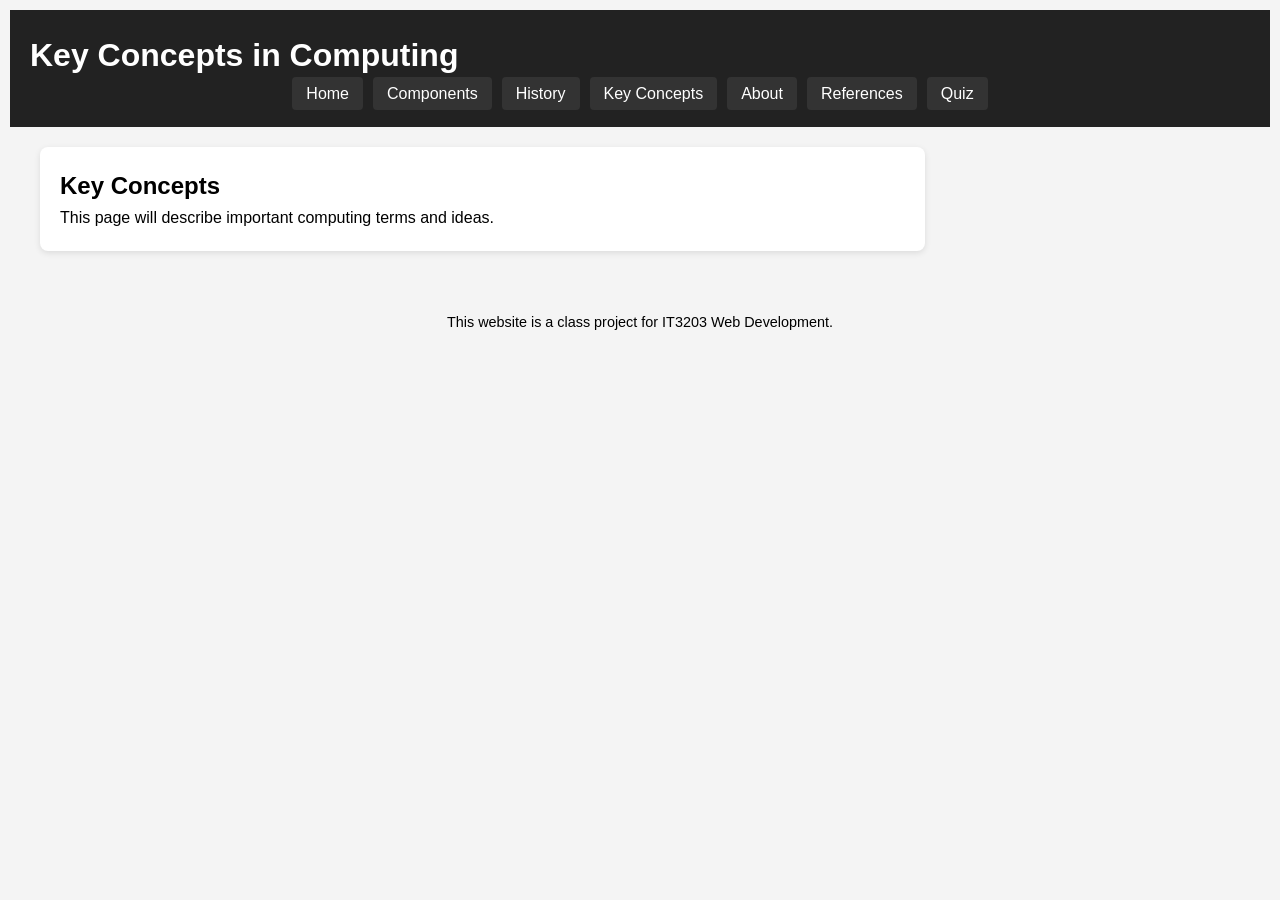
<file: concepts.HTML>
<!DOCTYPE html>
<html lang="en">
<head>
  <meta charset="utf-8">
  <title>Key Computer Concepts</title>
  <meta name="viewport" content="width=device-width,initial-scale=1">
  <link rel="stylesheet" href="style.css">
</head>

<body>

<header>
  <h1>Key Concepts in Computing</h1>

  <nav aria-label="Main navigation">
    <ul class="menu">
      <li><a href="index.html">Home</a></li>
      <li><a href="topic1.html">Components</a></li>
      <li><a href="topic2.html">History</a></li>
      <li><a href="concepts.html">Key Concepts</a></li>
      <li><a href="about.html">About</a></li>
      <li><a href="references.html">References</a></li>
      <li><a href="quiz.html">Quiz</a></li>
    </ul>
  </nav>
</header>

<main>
  <article class="card">
    <h2>Key Concepts</h2>
    <p>This page will describe important computing terms and ideas.</p>
  </article>
</main>

<footer class="site-footer">
  <p>This website is a class project for IT3203 Web Development.</p>
</footer>

</body>
</html>
</file>
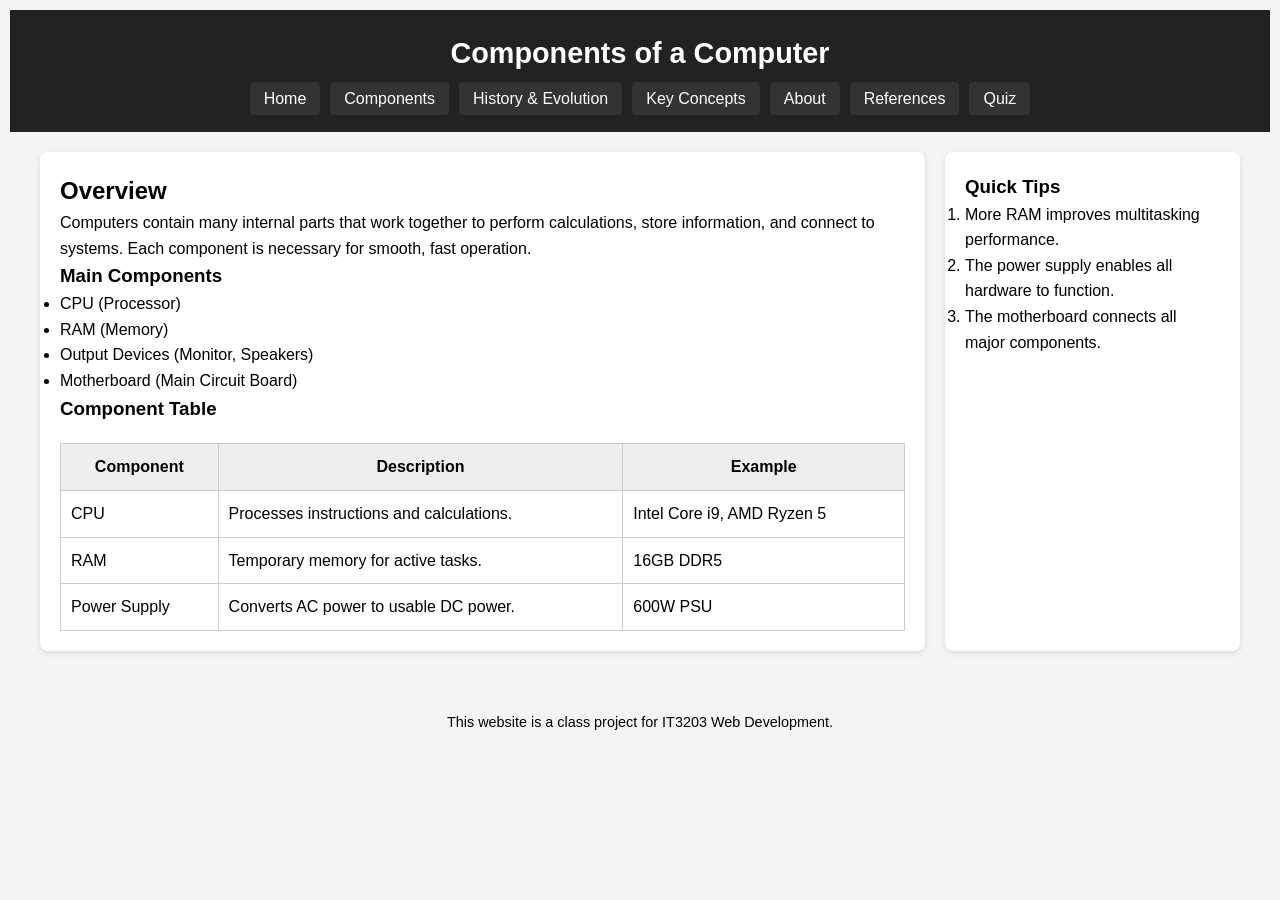
<file: Topic1.HTML>
<!DOCTYPE html>
<html lang="en">
<head>
  <meta charset="utf-8">
  <title>Components of a Computer</title>
  <meta name="viewport" content="width=device-width,initial-scale=1">
  <link rel="stylesheet" href="style.css">
</head>

<body>
<header>
  <h1 id="site-title">Components of a Computer</h1>

  <nav aria-label="Main navigation">
    <ul class="menu">
      <li><a href="index.html">Home</a></li>
      <li><a href="topic1.html">Components</a></li>
      <li><a href="topic2.html">History & Evolution</a></li>
      <li><a href="concepts.html">Key Concepts</a></li>
      <li><a href="about.html">About</a></li>
      <li><a href="references.html">References</a></li>
      <li><a href="quiz.html">Quiz</a></li>
    </ul>
  </nav>
</header>

<main>
  <article class="card">
    <h2>Overview</h2>
    <p>
      Computers contain many internal parts that work together to perform calculations, store information, and connect
      to systems. Each component is necessary for smooth, fast operation.
    </p>

    <h3>Main Components</h3>
    <ul>
      <li>CPU (Processor)</li>
      <li>RAM (Memory)</li>
      <li>Output Devices (Monitor, Speakers)</li>
      <li>Motherboard (Main Circuit Board)</li>
    </ul>

    <h3 class="u-mtop">Component Table</h3>
    <table>
      <thead>
        <tr><th>Component</th><th>Description</th><th>Example</th></tr>
      </thead>
      <tbody>
        <tr><td>CPU</td><td>Processes instructions and calculations.</td><td>Intel Core i9, AMD Ryzen 5</td></tr>
        <tr><td>RAM</td><td>Temporary memory for active tasks.</td><td>16GB DDR5</td></tr>
        <tr><td>Power Supply</td><td>Converts AC power to usable DC power.</td><td>600W PSU</td></tr>
      </tbody>
    </table>
  </article>

  <aside class="sidebar card">
    <h3>Quick Tips</h3>
    <ol>
      <li>More RAM improves multitasking performance.</li>
      <li>The power supply enables all hardware to function.</li>
      <li>The motherboard connects all major components.</li>
    </ol>
  </aside>
</main>

<footer class="site-footer">
  <p>This website is a class project for IT3203 Web Development.</p>
</footer>

</body>
</html>
</file>
<file: style.css>
* {
  margin: 0;
  padding: 0;
  box-sizing: border-box;
}

body {
  font-family: Arial, sans-serif;
  line-height: 1.6;
  background: #f4f4f4;
  padding: 10px;
}


header {
  background: #222;
  color: #fff;
  padding: 20px;
}

#site-title {
  font-size: 1.8rem;
  text-align: center;
  padding-bottom: 10px;
}

nav ul.menu {
  list-style: none;
  display: flex;
  justify-content: center;
  flex-wrap: wrap;        
  gap: 10px;
}

nav ul.menu li a {
  color: white;
  text-decoration: none;
  padding: 8px 14px;
  background: #333;
  border-radius: 4px;
  transition: 0.2s;
}

nav ul.menu li a:hover {
  background: #555;
}


main {
  max-width: 1200px;
  margin: 20px auto;
  display: grid;
  grid-template-columns: 3fr 1fr;
  gap: 20px;
}


@media (max-width: 800px) {
  main {
    grid-template-columns: 1fr;
  }
}


.card {
  background: white;
  padding: 20px;
  border-radius: 8px;
  box-shadow: 0 2px 6px rgba(0,0,0,0.1);
}


img {
  max-width: 100%;
  height: auto;
  border-radius: 6px;
}


table {
  width: 100%;
  border-collapse: collapse;
  margin-top: 20px;
}

table th, table td {
  border: 1px solid #ccc;
  padding: 10px;
}

table th {
  background: #eee;
}


@media (max-width: 600px) {
  table {
    display: block;
    overflow-x: auto;
    white-space: nowrap;
  }
}


.site-footer {
  margin-top: 40px;
  text-align: center;
  font-size: 0.9rem;
  padding: 20px;
}
</file>
